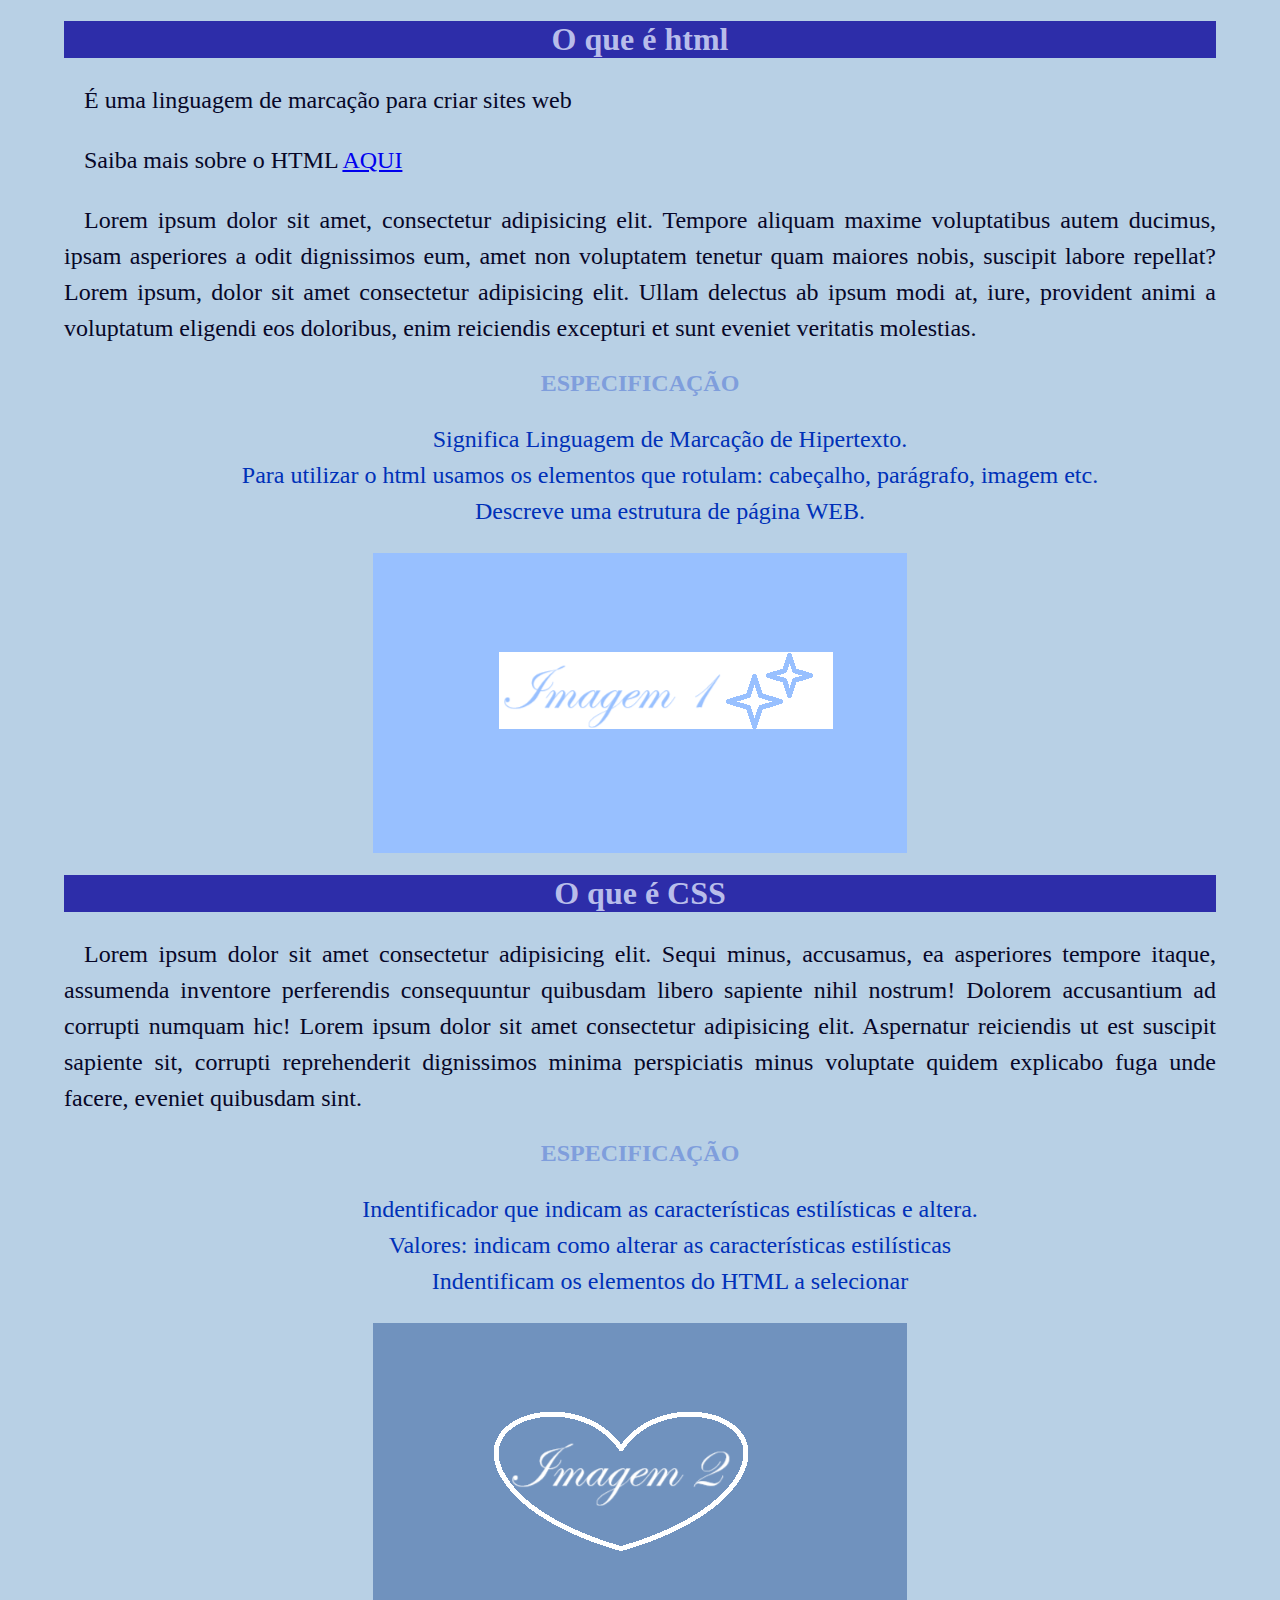
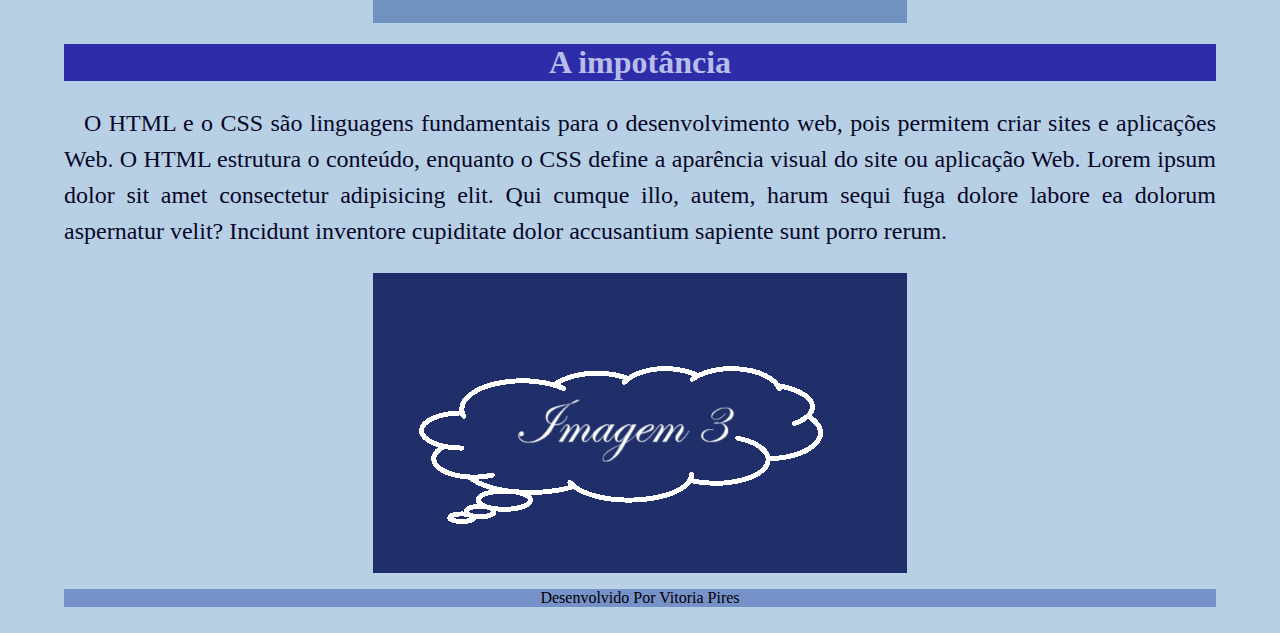
<file: index.html>
<!DOCTYPE html>
<html lang="pt-br">
<head>
    <meta charset="UTF-8">
    <meta name="viewport" content="width=device-width, initial-scale=1.0">
    <title>Site sem internet</title>
    <link rel="stylesheet" href="style.css">
</head>
<body>
    <h1>O que é html</h1>
    <p>É uma linguagem de marcação para criar sites web</p>

    <p>Saiba mais sobre o HTML <a href="https://www.w3schools.com/html/default.asp" target="_blank" >AQUI</a></p>

    <p> Lorem ipsum dolor sit amet, consectetur adipisicing elit. Tempore aliquam maxime voluptatibus autem ducimus, ipsam asperiores a odit dignissimos eum, amet non voluptatem tenetur quam maiores nobis, suscipit labore repellat? Lorem ipsum, dolor sit amet consectetur adipisicing elit. Ullam delectus ab ipsum modi at, iure, provident animi a voluptatum eligendi eos doloribus, enim reiciendis excepturi et sunt eveniet veritatis molestias.</p>
    <h2>ESPECIFICAÇÃO</h2>

    <Ul>
        <li>Significa Linguagem de Marcação de Hipertexto.</li>

        <li>Para utilizar o html usamos os elementos que rotulam: cabeçalho, parágrafo, imagem etc.</li>

        <li>Descreve uma estrutura de página WEB.</li>
    </Ul>

    <figure>

        <a href="https://www.w3schools.com/html/html_intro.asp" target="_blank"><img src="img/imagem1.png" alt="imagem com tom azul claro e branco com estrelasbrancas e escrito imagem 1"></a>

    </figure>

    <h1>O que é CSS</h1>
    <p>Lorem ipsum dolor sit amet consectetur adipisicing elit. Sequi minus, accusamus, ea asperiores tempore itaque, assumenda inventore perferendis consequuntur quibusdam libero sapiente nihil nostrum! Dolorem accusantium ad corrupti numquam hic! Lorem ipsum dolor sit amet consectetur adipisicing elit. Aspernatur reiciendis ut est suscipit sapiente sit, corrupti reprehenderit dignissimos minima perspiciatis minus voluptate quidem explicabo fuga unde facere, eveniet quibusdam sint.</p>

    <h2>ESPECIFICAÇÃO</h2>

    <Ul>
        <li>Indentificador que indicam as características estilísticas e altera.</li>

        <li>Valores: indicam como alterar as características estilísticas</li>

        <li>Indentificam os elementos do HTML a selecionar</li>
    </Ul>

    <figure> 
         <img  src="img/imagem2.png" alt="imagem com um tom azul mais escuro um coração e dentro do coração escrito imagem 2">  
    </figure>

    <h1>A impotância</h1>
    <p>O HTML e o CSS são linguagens fundamentais para o desenvolvimento web, pois permitem criar sites e aplicações Web. O HTML estrutura o conteúdo, enquanto o CSS define a aparência visual do site ou aplicação Web. Lorem ipsum dolor sit amet consectetur adipisicing elit. Qui cumque illo, autem, harum sequi fuga dolore labore ea dolorum aspernatur velit? Incidunt inventore cupiditate dolor accusantium sapiente sunt porro rerum.</p>

    <figure>
        <img src="img/imagem3.png" alt="imagem com um tom azul marinho escrito imagem 3 dentro de uma nuvem">
    </figure>

    <footer> Desenvolvido Por Vitoria Pires</footer>

</body>
</html>
</file>
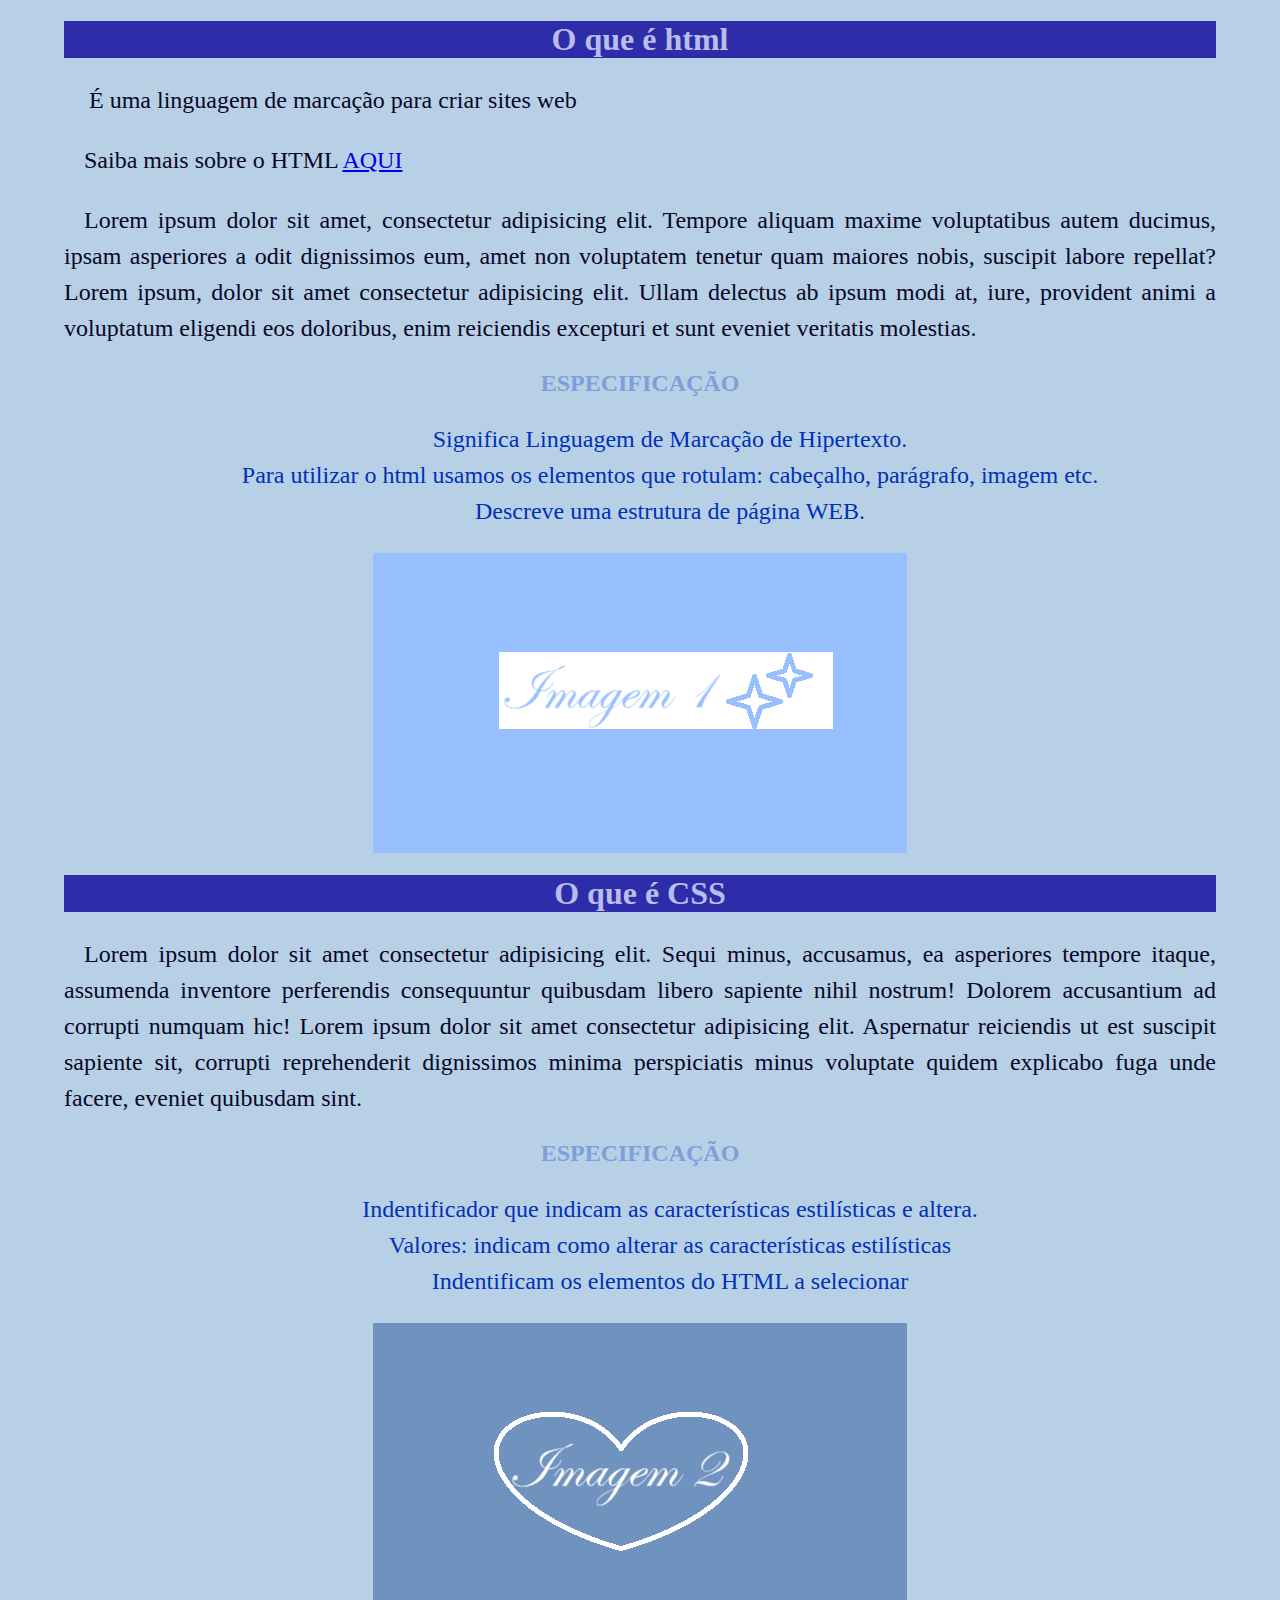
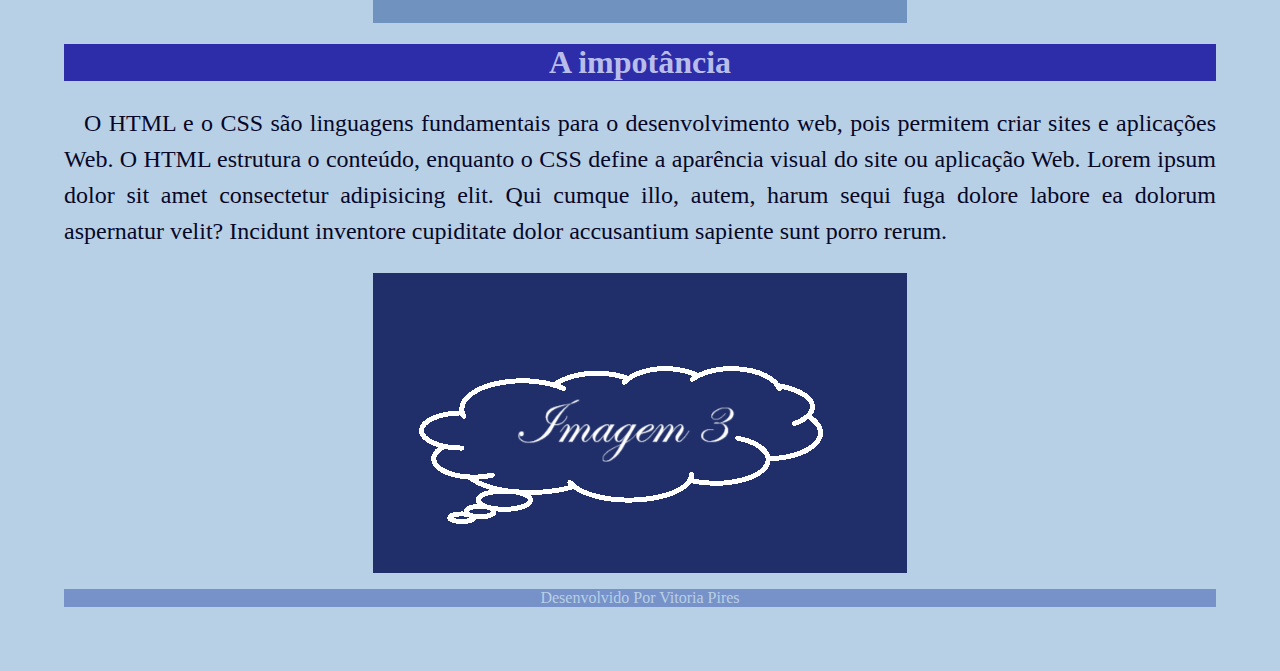
<file: cssinline.html>
<!DOCTYPE html>
<html lang="pt-br">
<head>
    <meta charset="UTF-8">
    <meta name="viewport" content="width=device-width, initial-scale=1.0">
    <title>Site sem internet</title>
    <link rel="stylesheet" href="style.css">
</head>
<body style="color: rgb(184, 208, 229); margin-right: 5%; margin-left: 5%; margin-bottom: 5%;">
    <h1 style="color: rgb(184, 189, 234); text-align: center; background-color: rgb( 45, 45, 169);">O que é html</h1>
    <p style="font-size: 1.5em; color: rgb(7, 7, 40); text-align: justify; text-indent: 25px;">É uma linguagem de marcação para criar sites web</p>

    <p style="color: rgb(7, 7, 40);">Saiba mais sobre o HTML <a href="https://www.w3schools.com/html/default.asp" target="_blank" >AQUI</a></p>

    <p style="font-size: 1.5em; line-height: 1.5; color: rgb(7, 7, 40); text-align: justify ; text-indent: 20px;"> Lorem ipsum dolor sit amet, consectetur adipisicing elit. Tempore aliquam maxime voluptatibus autem ducimus, ipsam asperiores a odit dignissimos eum, amet non voluptatem tenetur quam maiores nobis, suscipit labore repellat? Lorem ipsum, dolor sit amet consectetur adipisicing elit. Ullam delectus ab ipsum modi at, iure, provident animi a voluptatum eligendi eos doloribus, enim reiciendis excepturi et sunt eveniet veritatis molestias.</p>
    <h2 style="color: rgb(127, 158, 220); text-align: center;">ESPECIFICAÇÃO</h2>

    <Ul style="text-align: center; list-style: none;">
        <li style="color: rgb(0, 49, 184);">Significa Linguagem de Marcação de Hipertexto.</li>

        <li style="color: rgb(0, 49, 184);">Para utilizar o html usamos os elementos que rotulam: cabeçalho, parágrafo, imagem etc.</li>

        <li style="color: rgb(0, 49, 184);">Descreve uma estrutura de página WEB.</li>
    </Ul>

    <figure>

        <a href="https://www.w3schools.com/html/html_intro.asp" target="_blank"><img src="img/imagem1.png" alt="imagem com tom azul claro e branco com estrelasbrancas e escrito imagem 1"></a>

    </figure>

    <h1 style="color: rgb(184, 189, 234); text-align: center; background-color: rgb( 45, 45, 169);">O que é CSS</h1>
    <p style="color: rgb(7, 7, 40); font-size: 1.5em; text-indent: 20px; text-align: justify;">Lorem ipsum dolor sit amet consectetur adipisicing elit. Sequi minus, accusamus, ea asperiores tempore itaque, assumenda inventore perferendis consequuntur quibusdam libero sapiente nihil nostrum! Dolorem accusantium ad corrupti numquam hic! Lorem ipsum dolor sit amet consectetur adipisicing elit. Aspernatur reiciendis ut est suscipit sapiente sit, corrupti reprehenderit dignissimos minima perspiciatis minus voluptate quidem explicabo fuga unde facere, eveniet quibusdam sint.</p>

    <h2 style="color: rgb(127, 158, 220); text-align: center;">ESPECIFICAÇÃO</h2>

    <Ul>
        <li style="color: rgb(0, 49, 184);">Indentificador que indicam as características estilísticas e altera.</li>

        <li style="color: rgb(0, 49, 184);">Valores: indicam como alterar as características estilísticas</li>

        <li style="color: rgb(0, 49, 184);">Indentificam os elementos do HTML a selecionar</li>
    </Ul>

    <figure style="text-align: center;"> 
         <img  src="img/imagem2.png" alt="imagem com um tom azul mais escuro um coração e dentro do coração escrito imagem 2">  
    </figure>

    <h1 style="color: rgb(184, 189, 234); text-align: center; background-color: rgb( 45, 45, 169);">A impotância</h1>
    <p style="color: rgb(7, 7, 40); font-size: 1.5em; text-indent: 20px; text-align: justify;">O HTML e o CSS são linguagens fundamentais para o desenvolvimento web, pois permitem criar sites e aplicações Web. O HTML estrutura o conteúdo, enquanto o CSS define a aparência visual do site ou aplicação Web. Lorem ipsum dolor sit amet consectetur adipisicing elit. Qui cumque illo, autem, harum sequi fuga dolore labore ea dolorum aspernatur velit? Incidunt inventore cupiditate dolor accusantium sapiente sunt porro rerum.</p>

    <figure style="text-align: center;">
        <img src="img/imagem3.png" alt="imagem com um tom azul marinho escrito imagem 3 dentro de uma nuvem">
    </figure>

    <footer style="text-align: center; background-color: rgb(119, 146, 201);"> Desenvolvido Por Vitoria Pires</footer>

</body>
</html>
</file>
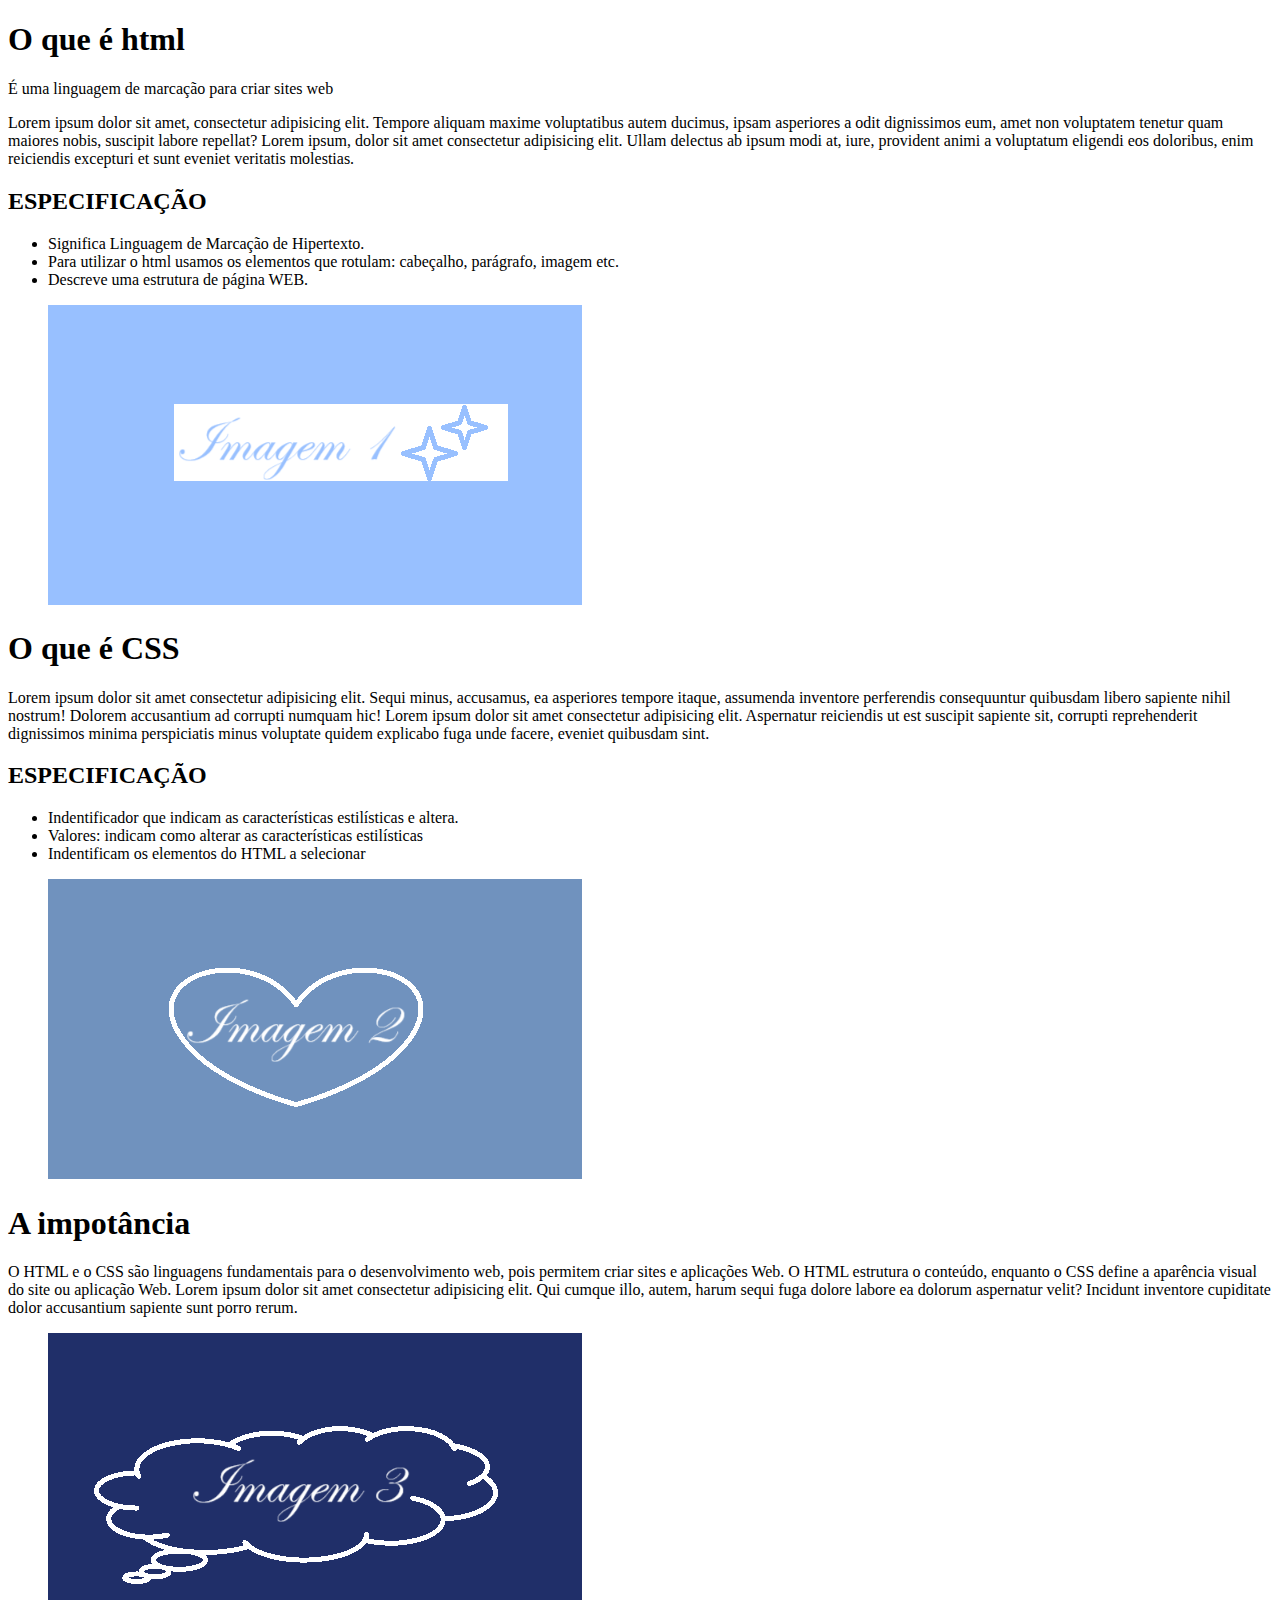
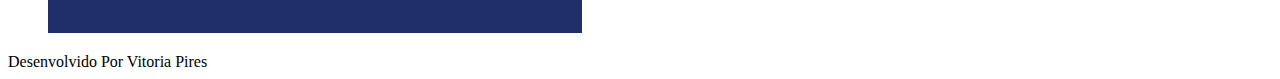
<file: index copy.html>
<!DOCTYPE html>
<html lang="pt-br">
<head>
    <meta charset="UTF-8">
    <meta name="viewport" content="width=device-width, initial-scale=1.0">
    <title>Site sem internet</title>
    
</head>
<body>
    <h1>O que é html</h1>
    <p>É uma linguagem de marcação para criar sites web</p>
    <p> Lorem ipsum dolor sit amet, consectetur adipisicing elit. Tempore aliquam maxime voluptatibus autem ducimus, ipsam asperiores a odit dignissimos eum, amet non voluptatem tenetur quam maiores nobis, suscipit labore repellat? Lorem ipsum, dolor sit amet consectetur adipisicing elit. Ullam delectus ab ipsum modi at, iure, provident animi a voluptatum eligendi eos doloribus, enim reiciendis excepturi et sunt eveniet veritatis molestias.</p>
    <h2>ESPECIFICAÇÃO</h2>

    <Ul>
        <li> Significa Linguagem de Marcação de Hipertexto.</li>

        <li>Para utilizar o html usamos os elementos que rotulam: cabeçalho, parágrafo, imagem etc.</li>

        <li>Descreve uma estrutura de página WEB.</li>
    </Ul>

    <figure>
        <img src="img/imagem1.png" alt="imagem com tom azul claro e branco com estrelasbrancas e escrito imagem 1">
    </figure>

    <h1>O que é CSS</h1>
    <p>Lorem ipsum dolor sit amet consectetur adipisicing elit. Sequi minus, accusamus, ea asperiores tempore itaque, assumenda inventore perferendis consequuntur quibusdam libero sapiente nihil nostrum! Dolorem accusantium ad corrupti numquam hic! Lorem ipsum dolor sit amet consectetur adipisicing elit. Aspernatur reiciendis ut est suscipit sapiente sit, corrupti reprehenderit dignissimos minima perspiciatis minus voluptate quidem explicabo fuga unde facere, eveniet quibusdam sint.</p>

    <h2>ESPECIFICAÇÃO</h2>

    <Ul>
        <li>Indentificador que indicam as características estilísticas e altera.</li>

        <li>Valores: indicam como alterar as características estilísticas</li>

        <li>Indentificam os elementos do HTML a selecionar</li>
    </Ul>

    <figure> 
         <img  src="img/imagem2.png" alt="imagem com um tom azul mais escuro um coração e dentro do coração escrito imagem 2">  
    </figure>

    <h1>A impotância</h1>
    <p>O HTML e o CSS são linguagens fundamentais para o desenvolvimento web, pois permitem criar sites e aplicações Web. O HTML estrutura o conteúdo, enquanto o CSS define a aparência visual do site ou aplicação Web. Lorem ipsum dolor sit amet consectetur adipisicing elit. Qui cumque illo, autem, harum sequi fuga dolore labore ea dolorum aspernatur velit? Incidunt inventore cupiditate dolor accusantium sapiente sunt porro rerum.</p>

    <figure>
        <img src="img/imagem3.png" alt="imagem com um tom azul marinho escrito imagem 3 dentro de uma nuvem">
    </figure>

    <footer> Desenvolvido Por Vitoria Pires</footer>

</body>
</html>
</file>
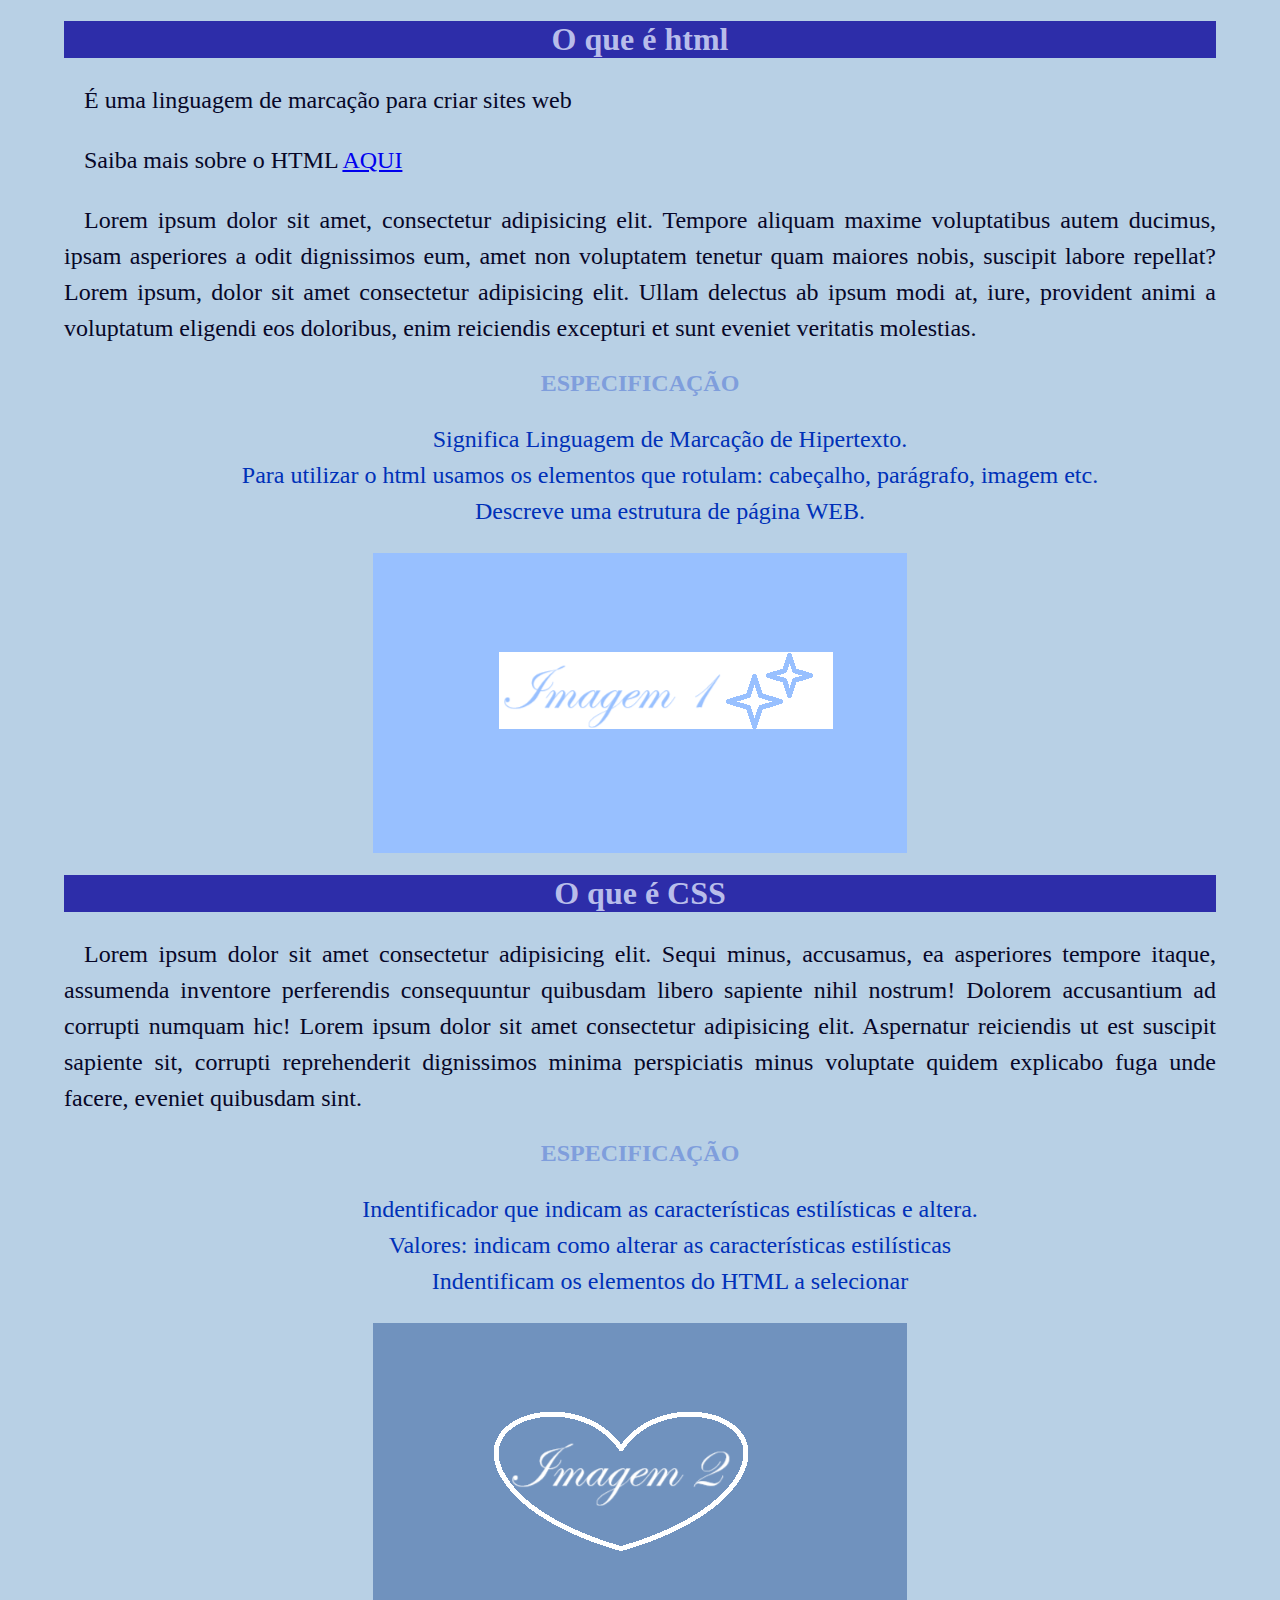
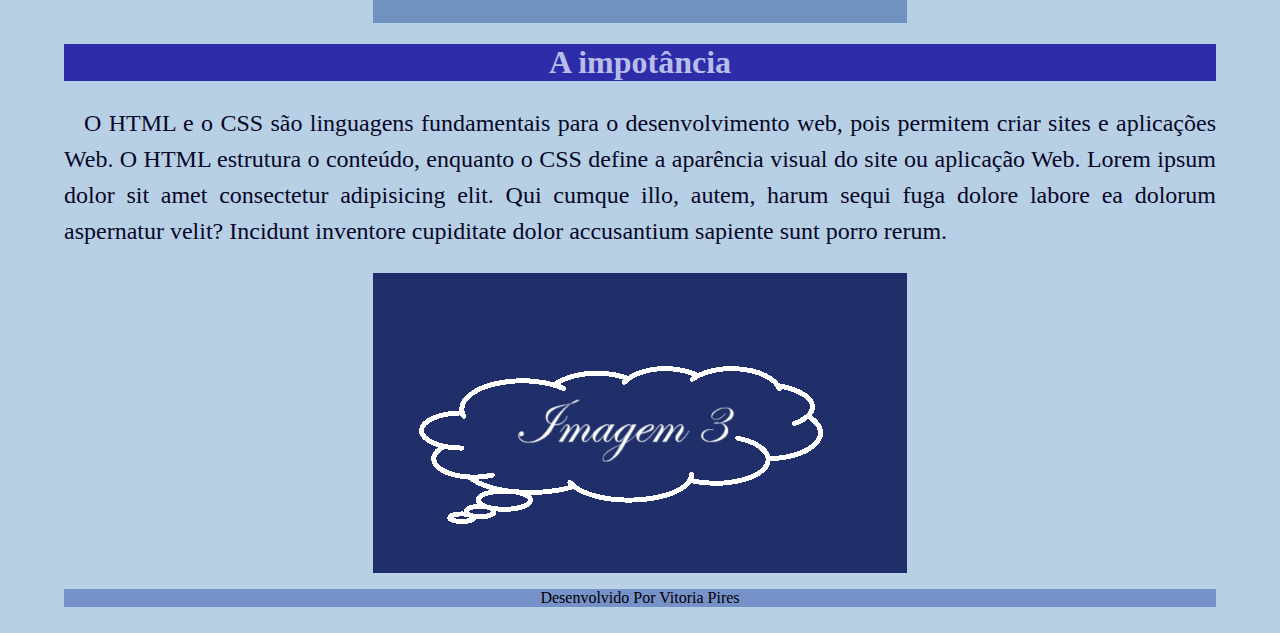
<file: indexinterno.html>
<!DOCTYPE html>
<html lang="pt-br">
<head>
    <meta charset="UTF-8">
    <meta name="viewport" content="width=device-width, initial-scale=1.0">
    <title>Site sem internet</title>
    <link rel="stylesheet" href="style.css">
    <style>
body{
    background-color: rgb(184, 208, 229);
    margin-right: 5%;
    margin-left: 5%;
    margin-bottom: 2%;
}

h1,h2{
    text-align: center;

}

h1{
    color: rgb(184, 189, 234);
    background-color: rgb(45, 45, 169);
}

h2{
    color: rgb(127, 158, 220);
}

p,ul{
    text-align: justify;
    line-height: 1.5;
    font-size: 1.5em;
    text-indent: 20px;
    color: rgb(7, 7, 40);
}

img{
    display: block;
    margin: auto;
}

footer{
    text-align: center;
    background-color: rgb(119, 146, 201);
}

ul{
    text-align: center;
    color: rgb(0, 49, 184);
    list-style: none;
}
    </style>
</head>
<body>
    <h1>O que é html</h1>
    <p>É uma linguagem de marcação para criar sites web</p>

    <p>Saiba mais sobre o HTML <a href="https://www.w3schools.com/html/default.asp" target="_blank" >AQUI</a></p>

    <p> Lorem ipsum dolor sit amet, consectetur adipisicing elit. Tempore aliquam maxime voluptatibus autem ducimus, ipsam asperiores a odit dignissimos eum, amet non voluptatem tenetur quam maiores nobis, suscipit labore repellat? Lorem ipsum, dolor sit amet consectetur adipisicing elit. Ullam delectus ab ipsum modi at, iure, provident animi a voluptatum eligendi eos doloribus, enim reiciendis excepturi et sunt eveniet veritatis molestias.</p>
    <h2>ESPECIFICAÇÃO</h2>

    <Ul>
        <li>Significa Linguagem de Marcação de Hipertexto.</li>

        <li>Para utilizar o html usamos os elementos que rotulam: cabeçalho, parágrafo, imagem etc.</li>

        <li>Descreve uma estrutura de página WEB.</li>
    </Ul>

    <figure>

        <a href="https://www.w3schools.com/html/html_intro.asp" target="_blank"><img src="img/imagem1.png" alt="imagem com tom azul claro e branco com estrelasbrancas e escrito imagem 1"></a>

    </figure>

    <h1>O que é CSS</h1>
    <p>Lorem ipsum dolor sit amet consectetur adipisicing elit. Sequi minus, accusamus, ea asperiores tempore itaque, assumenda inventore perferendis consequuntur quibusdam libero sapiente nihil nostrum! Dolorem accusantium ad corrupti numquam hic! Lorem ipsum dolor sit amet consectetur adipisicing elit. Aspernatur reiciendis ut est suscipit sapiente sit, corrupti reprehenderit dignissimos minima perspiciatis minus voluptate quidem explicabo fuga unde facere, eveniet quibusdam sint.</p>

    <h2>ESPECIFICAÇÃO</h2>

    <Ul>
        <li>Indentificador que indicam as características estilísticas e altera.</li>

        <li>Valores: indicam como alterar as características estilísticas</li>

        <li>Indentificam os elementos do HTML a selecionar</li>
    </Ul>

    <figure> 
         <img  src="img/imagem2.png" alt="imagem com um tom azul mais escuro um coração e dentro do coração escrito imagem 2">  
    </figure>

    <h1>A impotância</h1>
    <p>O HTML e o CSS são linguagens fundamentais para o desenvolvimento web, pois permitem criar sites e aplicações Web. O HTML estrutura o conteúdo, enquanto o CSS define a aparência visual do site ou aplicação Web. Lorem ipsum dolor sit amet consectetur adipisicing elit. Qui cumque illo, autem, harum sequi fuga dolore labore ea dolorum aspernatur velit? Incidunt inventore cupiditate dolor accusantium sapiente sunt porro rerum.</p>

    <figure>
        <img src="img/imagem3.png" alt="imagem com um tom azul marinho escrito imagem 3 dentro de uma nuvem">
    </figure>

    <footer> Desenvolvido Por Vitoria Pires</footer>

</body>
</html>
</file>
<file: style.css>
body{
    background-color: rgb(184, 208, 229);
    margin-right: 5%;
    margin-left: 5%;
    margin-bottom: 2%;
}

h1,h2{
    text-align: center;

}

h1{
    color: rgb(184, 189, 234);
    background-color: rgb(45, 45, 169);
}

h2{
    color: rgb(127, 158, 220);
}

p,ul{
    text-align: justify;
    line-height: 1.5;
    font-size: 1.5em;
    text-indent: 20px;
    color: rgb(7, 7, 40);
}

img{
    display: block;
    margin: auto;
}

footer{
    text-align: center;
    background-color: rgb(119, 146, 201);
}

ul{
    text-align: center;
    color: rgb(0, 49, 184);
    list-style: none;
}
</file>
